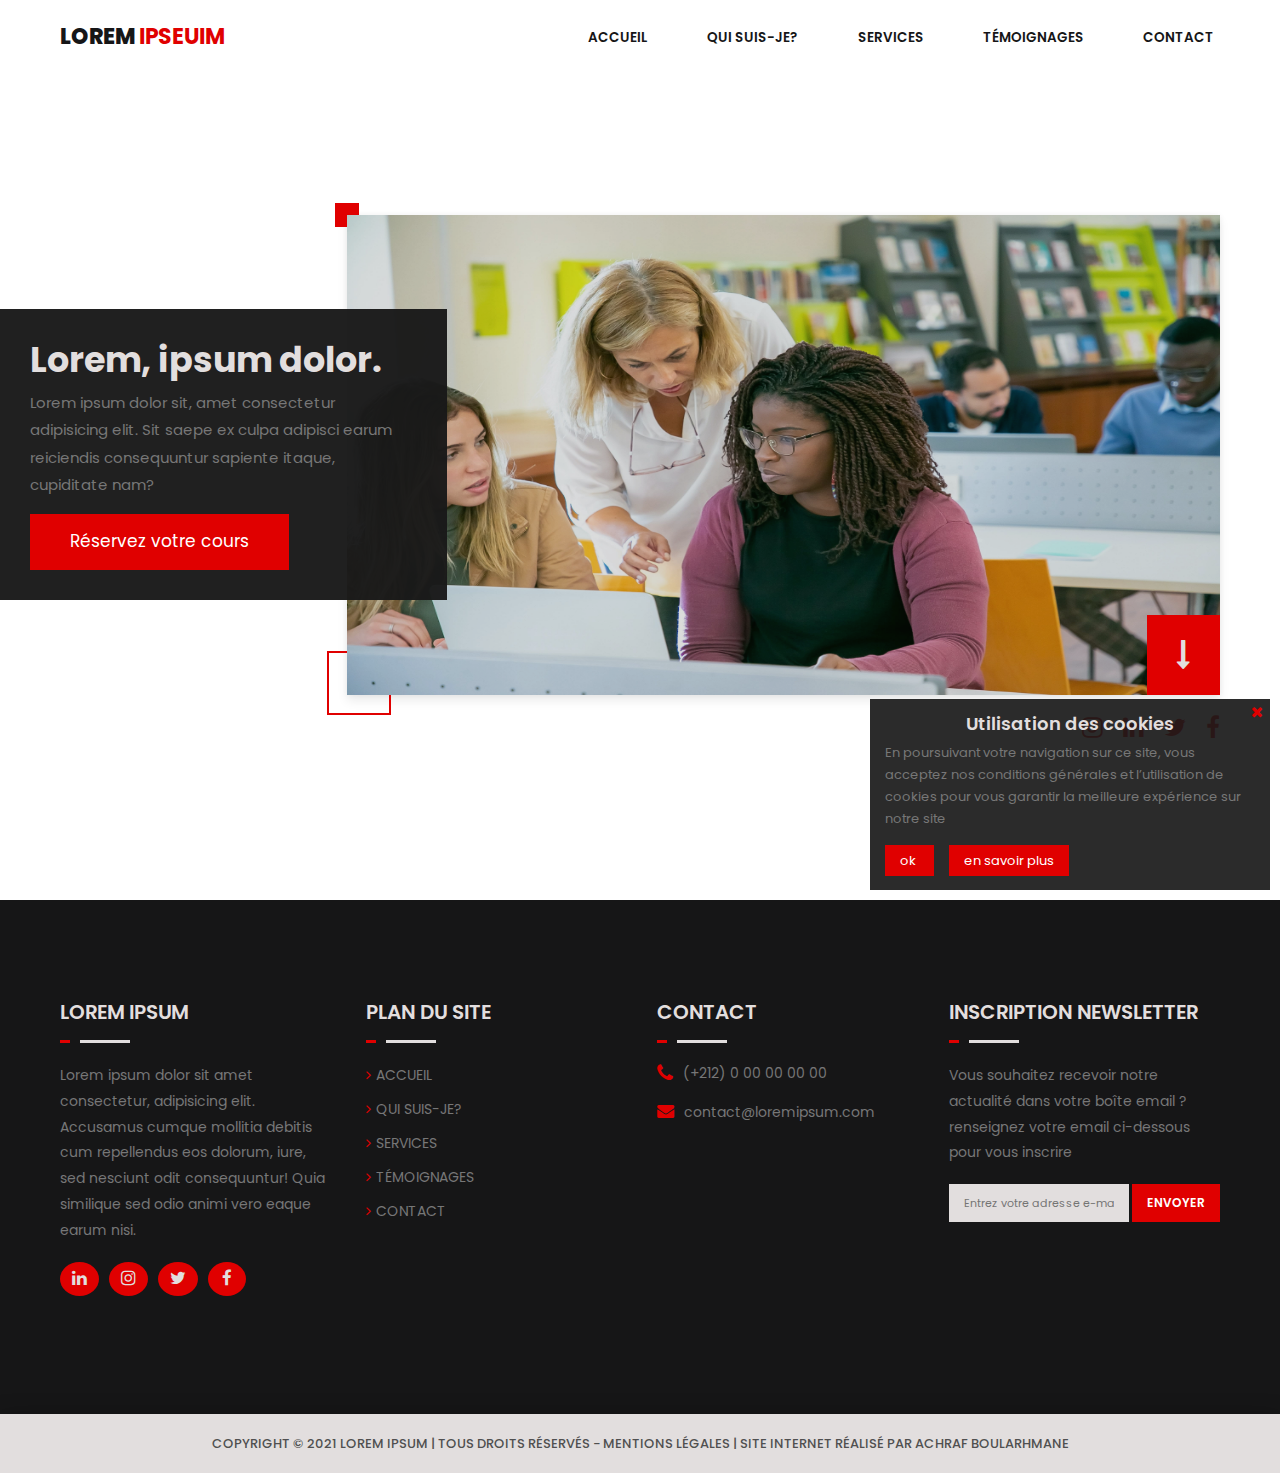
<file: services/service1.html>
<!DOCTYPE html>
<html lang="en">
  <!DOCTYPE html>
  <html lang="en">
    <head>
      <meta charset="UTF-8" />
      <meta name="viewport" content="width=device-width, initial-scale=1.0" />
      <link rel="stylesheet" href="../style.css" />
      <link rel="shortcut icon" type="image/png" href="images/Favicon-48px.png" />
      <link href="https://stackpath.bootstrapcdn.com/font-awesome/4.7.0/css/font-awesome.min.css" rel="stylesheet" />
      <link href="https://stackpath.bootstrapcdn.com/bootstrap/4.3.1/css/bootstrap.min.css" rel="stylesheet" />
      <link rel="stylesheet" href="https://cdnjs.cloudflare.com/ajax/libs/OwlCarousel2/2.3.4/assets/owl.carousel.min.css" />
      <link rel="stylesheet" href="https://cdnjs.cloudflare.com/ajax/libs/OwlCarousel2/2.3.4/assets/owl.theme.default.min.css" />
      <title>lorem ipsum | Lorem, ipsum dolor.</title>
    </head>
    <body>
      <!---------------------------------------------------------HOME SECTION------------------------------------------------------>
      <section class="home-section" id="home">
        <!-- Click to be back to top -->
        <div class="backToTop-btn" id="backTop">
          <i class="fa fa-long-arrow-up"></i>
          <a href="">Top</a>
        </div>
        <!--Cookies mentions légales-->
        <div class="cookies reveal-3" id="cookie">
          <i class="fa fa-times" aria-hidden="true" id="close-cookies" onclick="Close()"></i>
          <div class="cookies-container">
            <h2>Utilisation des cookies</h2>
            <p>En poursuivant votre navigation sur ce site, vous acceptez nos conditions générales et l’utilisation de cookies pour vous garantir la meilleure expérience sur notre site</p>
            <a href="" id="ok"> ok </a><a href="../mentions legales/mentions.html" id="ensavoirplus"> en savoir plus</a>
          </div>
        </div>
        <!--Header [navbar+logo+cookies]-->
        <div class="header-container" id="navbar">
          <header>
            <!--Menu + Logo-->
            <div class="MenuPlusLogo">
              <!-- website's logo-->
              <span class="logo-header">lorem <span> Ipseuim</span></span>
              <!--mobile version menu-->
              <div class="toggle" id="Menu" onclick="toggle()">
                <span class="one"></span>
                <span class="two"></span>
                <span class="three"></span>
                <span class="four"></span>
              </div>
              <!-- Menu -->
              <div class="mobile-navbar" id="menu-overlay" onclick="toggleoff()">
                <ul>
                  <li><a href="../index.html#home" id="Accueil">Accueil</a></li>
                  <li><a href="../index.html#qui-suis-je">Qui suis-je?</a></li>
                  <li><a href="../index.html#Services">Services</a></li>
                  <li><a href="../index.html#Temoignages">Témoignages</a></li>
                  <li><a href="../index.html#Contact">Contact</a></li>
                </ul>
              </div>
            </div>
          </header>
        </div>
        <!--Home Description + social media links-->
        <div class="home-description-container">
          <div class="home-description-cont">
            <div class="home-description-content">
              <!--Home's description-->
              <div class="home-description">
                <h1 class="reveal-2">Lorem, ipsum dolor.</h1>
                <p class="reveal-3">Lorem ipsum dolor sit, amet consectetur adipisicing elit. Sit saepe ex culpa adipisci earum reiciendis consequuntur sapiente itaque, cupiditate nam?</p>
                <button class="Decouverir-services-boutton reveal-3" onclick="location.href='./index.html#Contact'" type="button">Réservez votre cours</button>
              </div>
              <!-- home image background-->
              <div class="img-description reveal-1">
                <div class="carreau-style"></div>
                <div class="carreau2-style"></div>
                <div class="black-backgr"></div>
                <img src="../images/pexels-kampus-production-5940829.jpg" class="image" />
                <div class="next-section">
                  <a href="#qui-suis-je"><i class="fa fa-long-arrow-down"></i></a>
                </div>
              </div>
            </div>
            <!-- social media links -->
            <div class="social-icons reveal-5">
              <ul class="icons">
                <li>
                  <a href="#"><i class="fa fa-instagram" aria-hidden="true"></i></a>
                </li>
                <li>
                  <a href="#"><i class="fa fa-linkedin" aria-hidden="true"></i></a>
                </li>
                <li>
                  <a href="#"><i class="fa fa-twitter" aria-hidden="true"></i></a>
                </li>
                <li>
                  <a href="#"><i class="fa fa-facebook" aria-hidden="true"></i></a>
                </li>
              </ul>
            </div>
          </div>
        </div>
      </section>
      <!------------------------------------------------------Footer--------------------------------------------------------->
      <section class="footer section-padding">
        <div class="all-footer-parts">
          <!-- brand description -->
          <div class="brand-description">
            <h2 class="reveal-1">lorem ipsum</h2>
            <!-- Underline title-->
            <div class="underline reveal-2">
              <span class="under-two"></span>
              <span class="under-one"></span>
            </div>
            <!-- brand description text-->
            <p class="reveal-3">Lorem ipsum dolor sit amet consectetur, adipisicing elit. Accusamus cumque mollitia debitis cum repellendus eos dolorum, iure, sed nesciunt odit consequuntur! Quia similique sed odio animi vero eaque earum nisi.</p>
            <div class="footer-icons reveal-4">
              <ul>
                <li>
                  <a href="#"><i class="fa fa-linkedin" aria-hidden="true"></i></a>
                </li>
                <li>
                  <a href="#"><i class="fa fa-instagram" aria-hidden="true"></i></a>
                </li>
                <li>
                  <a href="#"><i class="fa fa-twitter" aria-hidden="true"></i></a>
                </li>
                <li>
                  <a href="#"><i class="fa fa-facebook" aria-hidden="true"></i></a>
                </li>
              </ul>
            </div>
          </div>
          <!-- plan site -->
          <div class="plan-site">
            <h2 class="reveal-1">Plan du site</h2>
            <!-- Underline title-->
            <div class="underline reveal-2">
              <span class="under-two"></span>
              <span class="under-one"></span>
            </div>
            <ul>
              <li class="reveal-1">
                <a href="./index.html#coord" class="active" id="Accueil"><i class="fa fa-angle-right"></i>Accueil</a>
              </li>
              <li class="reveal-2">
                <a href="./index.html#Apropos"><i class="fa fa-angle-right"></i>Qui suis-je?</a>
              </li>
              <li class="reveal-3">
                <a href="./index.html#Services"><i class="fa fa-angle-right"></i>Services</a>
              </li>
              <li class="reveal-4">
                <a href="./index.html#Temoignages"><i class="fa fa-angle-right"></i>Témoignages</a>
              </li>
              <li class="reveal-5">
                <a href="./index.html#Contact"><i class="fa fa-angle-right"></i>Contact</a>
              </li>
            </ul>
          </div>
          <!--contact footer-->
          <div class="contactfoot">
            <h2 class="reveal-1">contact</h2>
            <!-- Underline title-->
            <div class="underline reveal-2">
              <span class="under-two"></span>
              <span class="under-one"></span>
            </div>
            <div class="container-footer">
              <div class="reveal-3">
                <span><i class="fa fa-phone"></i></span>
                <span>(+212) 0 00 00 00 00</span>
              </div>
              <div class="reveal-4">
                <span><i class="fa fa-envelope"></i></span>
                <span>contact@loremipsum.com</span>
              </div>
            </div>
          </div>
          <!-- newsletter part-->
          <div class="inscription-newsletter">
            <h2 class="reveal-1">inscription newsletter</h2>
            <!-- Underline title-->
            <div class="underline reveal-2">
              <span class="under-two"></span>
              <span class="under-one"></span>
            </div>
            <p class="reveal-3">
              Vous souhaitez recevoir notre actualité dans votre boîte email ?<br />
              renseignez votre email ci-dessous pour vous inscrire
            </p>
            <div class="newsletter reveal-4">
              <input type="text" name="newsletter" placeholder="Entrez votre adresse e-mail *" class="input" required />
              <input type="button" name="send" value="Envoyer" class="button" />
            </div>
          </div>
        </div>
      </section>

      <!-------------------------------------------------------COPYRIGHT---------------------------------------------------->
      <div class="Copyright reveal-5">
        <span>COPYRIGHT © 2021 Lorem ipsum | Tous droits réservés - <a href="./mentions/mentions.html"> MENTIONS LÉGALES </a>| SITE INTERNET RÉALISÉ PAR <a href="www.achrafbl.com" target="_blank">Achraf Boularhmane</a></span>
      </div>
    </body>
    <script src="https://ajax.googleapis.com/ajax/libs/jquery/3.3.1/jquery.min.js"></script>
    <script src="https://code.jquery.com/jquery-3.5.1.js"></script>
    <script src="https://cdnjs.cloudflare.com/ajax/libs/OwlCarousel2/2.3.4/owl.carousel.min.js"></script>
    <script src="../script.js"></script>
  </html>
</html>
</file>
<file: style.css>
@import url("https://fonts.googleapis.com/css?family=Poppins:300,400,500,600,700,800,900&display=swap");

:root {
  --Primary-color: #161617;
  --second-color: #e00000;
  --text-color-white: #e2dede;
  --text-color-black: #505050;
  --p-color-black: #777777;
}
* {
  font-family: "Poppins", sans-serif;
  margin: 0;
  padding: 0;
  position: relative;
  box-sizing: border-box;
}
::-webkit-scrollbar {
  width: 12px;
  background: #fff;
}

::-webkit-scrollbar-thumb {
  background-color: var(--second-color);
  height: 250px;
}

/*stop scrolling*/
.stop-scrolling {
  overflow-y: hidden;
}
/* back to top button*/
.backToTop-btn {
  display: flex;
  z-index: 20;
  position: fixed;
  bottom: 10px;
  right: 5px;
  padding: 15px 30px;
  background: var(--second-color);
  cursor: pointer;
  visibility: hidden;
  opacity: 1;
}
.backToTop-btn i {
  font-size: 20px;
  color: #fff;
}
.backToTop-btn a {
  margin-left: 20px;
  font-family: "Poppins", sans-serif;
  text-decoration: none !important;
  text-transform: uppercase;
  font-size: 16px;
  font-weight: 600;
  color: #fff !important;
}
.Show-backToTop-btn {
  bottom: 40px;
  visibility: visible;
  opacity: 1;
}
/* Section's description*/
.section-description {
  padding: 0 200px;
  font-size: 15px;
  line-height: 24px;
  text-align: center;
  color: var(--text-color-black);
}
/* Section's title*/
.section-title {
  font-family: "Noto Sans JP", sans-serif;
  text-transform: uppercase;
  font-size: 40px;
  line-height: 48px;
  font-weight: 800;
  color: var(--Primary-color);
  text-align: center;
}
/*Padding for all website's parts*/
.section-padding {
  padding: 100px 60px;
}
/* Cookies */
.close-cookies {
  display: none;
}
.cookies {
  position: absolute;
  bottom: 10px;
  right: 10px;
  background: #333;
  max-width: 400px;
  padding: 15px;
  opacity: 1;
  background-color: rgba(25, 25, 25, 0.92);
  width: 100%;
  font-size: 13px;
  z-index: 13;
}
.cookies .cookies-container {
  display: block;
  padding: 5px 0px;
}
.cookies .cookies-container h2 {
  text-align: center;
  color: var(--text-color-white);
  font-weight: 600;
  line-height: 10px;
  font-size: 18px;
}
.cookies .cookies-container p {
  padding: 5px 0px;
  color: var(--p-color-black);
  line-height: 22px;
  font-size: 13px;
}
.cookies i {
  cursor: pointer;
  position: absolute;
  right: 7px;
  top: 5px;
  font-size: 15px;
  z-index: 100;
  color: var(--second-color);
}
.cookies a {
  list-style: none;
  background: var(--second-color);
  padding: 6px 15px;
  margin-right: 15px;
  text-decoration: none !important;
  color: #fff !important;
  z-index: 100;
  -webkit-appearance: none;
  -webkit-border-radius: 0;
  border-radius: 0;
}

/* Underline title*/
.underline {
  display: flex;
  padding: 10px 0;
  margin-bottom: 10px;
}
.underline .under-one {
  height: 3px;
  width: 50px;
  display: block;
}
.underline .under-two {
  display: block;
  height: 3px;
  margin-right: 10px;
  width: 10px;
}
/*onscroll animation*/
.reveal-loaded [class*="reveal-"] {
  opacity: 0;
  transform: translateY(30px);
  transition: 0s;
}
.reveal-loaded .reveal-visible {
  opacity: 1;
  transform: translateY(0px);
  transition: 1s cubic-bezier(0.5, 0, 0, 1);
}
.reveal-loaded .reveal-2 {
  transition-delay: 0.1s;
}
.reveal-loaded .reveal-3 {
  transition-delay: 0.2s;
}
.reveal-loaded .reveal-4 {
  transition-delay: 0.3s;
}
.reveal-loaded .reveal-5 {
  transition-delay: 0.4s;
}

/*------------------------------------------------------Acceuil---------------------------------------------------------*/

/* Large devices (laptops/desktops, 992px and up) */
.home-section {
  display: flex;
  flex-flow: column;
  min-height: 100vh;
}
.header-container {
  z-index: 20;
  width: 100%;
}
.home-description-container {
  display: flex;
  flex-grow: 1;
}
.home-description-container .home-description-cont {
  padding: 0px 60px 0px 0px;
  margin: auto 0;
}
.header-container header .MenuPlusLogo {
  justify-content: space-between;
  display: flex;
  align-items: center;
  padding: 20px 60px;
  min-width: 100%;
}

.header-container header .MenuPlusLogo .logo-header {
  font-family: "Poppins", sans-serif;
  font-size: 22px;
  font-weight: 800;
  text-transform: uppercase;
  color: var(--Primary-color);
}
.header-container header .MenuPlusLogo .logo-header span {
  font-family: "Poppins", sans-serif;
  color: var(--second-color);
  font-weight: 700;
  font-size: 22px;
}
.header-container header .MenuPlusLogo .mobile-navbar {
  width: 55%;
}
.header-container header .MenuPlusLogo .mobile-navbar ul {
  z-index: 13;
  text-align: right;
  margin: auto 0;
  position: relative;
  display: flex;
  justify-content: space-between;
}
.header-container header .MenuPlusLogo .mobile-navbar ul li {
  list-style: none;
}
.header-container header .MenuPlusLogo .mobile-navbar ul li a {
  position: relative;
  text-decoration: none;
  text-transform: uppercase;
  font-size: 13.5px;
  font-weight: 600;
  padding: 6px;
  color: var(--Primary-color);
  text-decoration: none;
}
.header-container header .MenuPlusLogo .mobile-navbar ul li a:hover,
header .mobile-navbar ul li a.active {
  color: var(--second-color);
  font-weight: 600;
}
.header-container header .MenuPlusLogo ul li a:hover:before,
header ul li a.active:before {
  width: 100%;
}
.fix-navbar {
  position: fixed;
  top: 0;
  width: 100%;
  z-index: 20;
  color: var(--text-color-white);
  box-shadow: 0 6px 10px rgba(0, 0, 0, 0.08), 0 0 6px rgba(0, 0, 0, 0.05);
}
.fix-navbar .MenuPlusLogo {
  transition: 1.5s;
  background: #fff;
}

.home-description-container .home-description-cont .home-description-content {
  display: flex;
}
.home-description-container .home-description-cont .home-description-content .home-description {
  z-index: 5;
  width: 600px;
  background-color: rgba(25, 25, 25, 0.97);
  color: var(--text-color-white);
  padding: 30px;
  margin-right: -100px;
  align-self: center;
}
.home-description-container .home-description-cont .home-description-content .home-description h1 {
  font-size: 35px;
  font-weight: 700;
}
.home-description-container .home-description-cont .home-description-content .home-description p {
  font-size: 15px;
  line-height: 27.3px;
  color: var(--p-color-black);
}

.home-description-container .home-description-cont .home-description-content .home-description button {
  text-decoration: none;
  outline: none;
  border: none;
  padding: 15px 40px;
  background-color: var(--second-color);
  font-size: 17px;
  color: #fff;
  cursor: pointer;
}
.home-description-container .home-description-cont .home-description-content .home-description button:hover {
  background-color: var(--Primary-color);
  border: none;
  outline: none;
  color: var(--second-color);
  font-weight: 500;
}

.home-description-container .home-description-cont .home-description-content .img-description {
  height: 480px;
  width: 100%;
  position: relative;
  z-index: 4;
  box-shadow: 0 6px 10px rgba(0, 0, 0, 0.08), 0 0 6px rgba(0, 0, 0, 0.05);
}
.home-description-container .home-description-cont .home-description-content .img-description img {
  position: relative;
  height: 480px;
  width: 100%;
  opacity: 1;
  z-index: 3;
}
.home-description-container .home-description-cont .home-description-content .img-description .black-backgr {
  z-index: 4;
  position: absolute;
  top: 0;
  left: 0;
  background-color: #111;
  opacity: 0.15;
  width: 100%;
  height: 100%;
}

.home-description-container .home-description-cont .home-description-content .img-description .carreau-style {
  position: absolute;
  bottom: 0;
  left: 0;
  border: 2px solid var(--second-color);
  padding: 30px;
  margin-bottom: -20px;
  margin-left: -20px;
  z-index: 1;
}
.home-description-container .home-description-cont .home-description-content .img-description .carreau2-style {
  position: absolute;
  top: 0;
  left: 0;
  padding: 12px;
  background-color: var(--second-color);
  margin-top: -12px;
  margin-left: -12px;
  z-index: 1;
}

.home-description-container .home-description-cont .home-description-content .img-description .next-section {
  position: absolute;
  z-index: 6;
  right: 0;
  bottom: 0;
}
.home-description-container .home-description-cont .home-description-content .img-description .next-section a {
  text-decoration: none;
  outline: none;
}
.home-description-container .home-description-cont .home-description-content .img-description .next-section i {
  margin: 0;
  padding: 25px 30px;
  font-size: 30px;
  color: var(--text-color-white);
  background-color: var(--second-color);
}
.social-icons .icons {
  display: flex;
  justify-content: flex-end;
}
.social-icons .icons li {
  list-style: none;
  padding: 0 10px;
}
.social-icons .icons li:last-child {
  padding-right: 0;
}
.social-icons .icons li a i {
  color: var(--second-color);
  font-size: 24px;
}
.social-icons .icons li a i:hover {
  color: var(--Primary-color);
}

/* Extra small devices (phones, 600px and down) */
@media only screen and (max-width: 600px) {
  .home-section {
    min-height: 100vh;
  }
  .header-container {
    position: relative;
    display: block;
  }
  .header-container header .MenuPlusLogo {
    display: flex;
    justify-content: space-between;
    padding: 10px 15px;
  }
  .MenuPlusLogo .toggle {
    position: relative;
    width: 60px;
    height: 35px;
    cursor: pointer;
    z-index: 22;
  }
  .MenuPlusLogo .toggle span {
    position: absolute;
    right: 0;
    background: var(--Primary-color);
    width: 50px;
    height: 2.5px;
    transition: 0.6s;
  }
  .MenuPlusLogo .toggle .one {
    top: 0;
  }
  .MenuPlusLogo .toggle .two,
  .MenuPlusLogo .toggle .three {
    top: 16px;
    background: var(--second-color);
    width: 30px;
  }
  header .toggle .four {
    top: 30px;
  }
  .header-container header .MenuPlusLogo .active .one,
  .header-container header .MenuPlusLogo .active .four {
    display: none;
  }
  .header-container header .MenuPlusLogo .active .two {
    transform: rotate(45deg);
    width: 30px;
    background: var(--second-color);
  }
  .header-container header .MenuPlusLogo .active .three {
    transform: rotate(-45deg);
    width: 30px;
    background: var(--second-color);
  }
  .header-container header .MenuPlusLogo .mobile-navbar.active {
    display: block;
    justify-content: space-around;
    align-items: center;
    text-align: center;
  }
  .header-container header .MenuPlusLogo .mobile-navbar {
    display: none;
    position: absolute;
    top: 0;
    left: 0;
    width: 100%;
    min-height: 100vh;
    background-color: #fff;
  }
  .header-container header .MenuPlusLogo .mobile-navbar ul {
    display: block;
    align-items: center;
    text-align: center;
    width: 100%;
    position: absolute;
    top: 50%;
    left: 50%;
    transform: translate(-50%, -50%);
  }
  .header-container header .MenuPlusLogo .mobile-navbar ul li {
    width: 100%;
    padding: 30px 0;
  }
  .header-container header .MenuPlusLogo .mobile-navbar ul li a {
    z-index: 6;
    text-decoration: none;
    color: var(--Primary-color);
    font-weight: 800;
    font-size: 18px;
    text-transform: uppercase;
  }
  .header-container header .MenuPlusLogo ul li a:hover,
  .header-container header .MenuPlusLogo ul li a.active {
    font-weight: 700;
  }

  .fix-navbar {
    display: none;
  }
  .stop-scrolling {
    overflow-y: hidden;
  }
  .home-description-container {
    padding: 0 15px;
  }
  .home-description-container .home-description-cont {
    padding: 0;
  }
  .home-description-container .home-description-cont .home-description-content {
    display: block;
  }
  .home-description-container .home-description-cont .home-description-content .home-description {
    width: 100%;
    padding: 20px;
  }
  .home-description-container .home-description-cont .home-description-content .img-description {
    margin-top: 15px;
    height: 280px;
  }
  .home-description-container .home-description-cont .home-description-content .img-description img {
    height: 280px;
  }
  .home-description-container .home-description-cont .home-description-content .img-description .carreau-style {
    padding: 15px;
    margin-bottom: -15px;
    margin-left: -10px;
  }
  .social-icons {
    align-self: flex-start;
    padding: 0px;
  }
  .social-icons .icons {
    padding: 0;
  }
  .Fixed {
    position: absolute;
  }
  .cookies {
    position: absolute;
    bottom: 10px;
    right: 15px;
  }
}
/* Small devices (portrait tablets and large phones, 600px and up) */
@media only screen and (min-width: 600px) and (max-width: 768px) {
  .header-container header .MenuPlusLogo {
    padding: 20px 20px;
  }
  .home-description-container .home-description-cont {
    padding: 20px 20px 0px 0px;
    margin: auto 0;
  }
  .header-container header .MenuPlusLogo .mobile-navbar {
    width: 70%;
  }
  .cookies {
    position: absolute;
    bottom: 10px;
    right: 20px;
  }
  .home-section {
    min-height: 100%;
  }
}
/* Medium devices (landscape tablets, 769px and up) */
@media only screen and (min-width: 769px) and (max-width: 991px) {
  .header-container header .MenuPlusLogo {
    padding: 20px 60px;
  }

  .home-section {
    min-height: 100%;
  }
}
@media only screen and (min-width: 992px) and (max-width: 1025px) {
  .home-section {
    min-height: 100%;
  }
}

/***************************************************** QUI-SUIS-JE ***************************************************/

/* Large devices (laptops/desktops, 992px and up) */

.qui-suis-je {
  background-color: var(--Primary-color);
  height: 100%;
  position: relative;
}
.qui-suis-je .section-container {
  display: flex;
  width: 100%;
  position: relative;
}
.qui-suis-je .section-container .content-box {
  width: 50%;
  color: var(--text-color-white);
  margin-right: 60px;
}
.qui-suis-je .section-container .content-box .underline .under-two {
  background-color: var(--second-color);
}
.qui-suis-je .section-container .content-box .underline .under-one {
  background-color: var(--text-color-white);
}

.qui-suis-je .section-container .content-box h2 {
  font-size: 40px;
  letter-spacing: 1px;
  line-height: 25px;
  text-transform: uppercase;
  font-weight: 900;
  padding: 10px 0;
}
.qui-suis-je .section-container .content-box p {
  font-weight: 300;
  font-size: 16px;
  letter-spacing: 1px;
  line-height: 27.3px;
  color: var(--p-color-black);
}
.qui-suis-je .section-container .img-box {
  position: relative;
  z-index: 4;
  width: 50%;
  background-position: center;
  background-repeat: no-repeat;
  background-size: cover;
  height: auto;
}
.qui-suis-je .section-container .img-box .black-backgr {
  z-index: 5;
  position: absolute;
  top: 0;
  left: 0;
  background-color: #111;
  opacity: 0.15;
  width: 100%;
  height: 100%;
}

.qui-suis-je .section-container .img-box img {
  border: 10px solid var(--text-color-white);
  position: relative;
  width: 100%;
  opacity: 1;
  height: 100%;
  z-index: 3;
}
.qui-suis-je .section-container .img-box .carreau-style {
  position: absolute;
  top: 0;
  border: 2px solid var(--second-color);
  padding: 30px;
  margin-top: -30px;
  left: 0;
  margin-left: -30px;
  z-index: 1;
}
.qui-suis-je .section-container .img-box .carreau2-style {
  position: absolute;
  bottom: 0;
  border: 2px solid var(--second-color);
  padding: 30px;
  margin-bottom: -30px;
  right: 0;
  margin-right: -30px;
  z-index: 1;
}
.icons {
  display: flex;
  margin-top: 20px;
}
.icons .icon {
  position: relative;
  display: flex;
}
.icons .icon li {
  list-style: none;
  margin-right: 10px;
  padding: 10px 14px;
  background-color: var(--second-color);
  border-radius: 50%;
  cursor: pointer;
}
.icons .icon li:nth-child(3) {
  padding: 10px 15px;
}
.icons .icon li i {
  display: inline-block;
  font-size: 18px;
  color: var(--text-color-white);
}
.icons .icon li:hover i {
  color: var(--Primary-color);
}

/* Extra small devices (phones, 600px and down) */
@media only screen and (max-width: 600px) {
  .section-padding {
    padding: 100px 10px;
  }
  .qui-suis-je .section-container {
    display: block;
  }
  .qui-suis-je .section-container .img-box {
    width: 100%;
  }

  .qui-suis-je .section-container .img-box img {
    min-height: 450px;
  }
  .qui-suis-je .section-container .img-box .carreau-style {
    padding: 10px;
    margin-top: -10px;
    margin-left: -10px;
  }
  .qui-suis-je .section-container .img-box .carreau2-style {
    padding: 10px;
    margin-bottom: -10px;
    margin-right: -10px;
  }
  .qui-suis-je .section-container .content-box {
    width: 100%;
    margin-bottom: 50px;
  }
}
/* Small devices (portrait tablets and large phones, 600px and up) */
@media only screen and (min-width: 600px) and (max-width: 768px) {
  .section-padding {
    padding: 100px 20px;
  }
  .qui-suis-je .section-container .img-box .carreau-style {
    padding: 18px;
    margin-top: -18px;
    margin-left: -18px;
  }
  .qui-suis-je .section-container .img-box .carreau2-style {
    padding: 18px;
    margin-bottom: -18px;
    margin-right: -18px;
  }
}
/* Medium devices (landscape tablets, 769px and up) */
@media only screen and (min-width: 769px) and (max-width: 991px) {
}
/*------------------------------------------------------NOS SERVICES----------------------------------------------------*/

#Services {
  background: #f6f6f6;
}

#Services .section-container .content-box .underline {
  justify-content: center;
}
#Services .section-container .content-box .underline .under-one {
  background-color: var(--Primary-color);
  text-align: center;
}
#Services .section-container .content-box .underline .under-two {
  text-align: center;
  background-color: var(--second-color);
}
#Services .section-container .services-box {
  margin-top: 100px;
}
.services-box .services-content .service {
  display: flex;
  justify-content: space-between;
}
.line-style {
  width: 5px;
  min-height: 100%;
  position: relative;
  background-color: rgb(221, 221, 221);
  z-index: 1;
  margin: 0 40px;
}
.circle1-style {
  border-radius: 50%;
  width: 15px;
  height: 15px;
  border: 2px solid var(--second-color);
  position: absolute;
  bottom: 0%;
  margin-left: -3.5px;
  background-color: var(--second-color);
  z-index: 2;
}
.circle2-style {
  border-radius: 50%;
  width: 15px;
  height: 15px;
  border: 2px solid var(--second-color);
  position: absolute;
  top: 0%;
  margin-left: -3.5px;
  background-color: var(--second-color);
  z-index: 2;
}

.services-box .services-content .service .service-img {
  width: 50%;
  height: 400px;
  position: relative;
}
.services-box .services-content .service .service-img .black-backgr {
  z-index: 4;
  position: absolute;
  top: 0;
  left: 0;
  background-color: #111;
  opacity: 0.15;
  width: 100%;
  height: 100%;
}
.services-box .services-content .service .service-img .carreau-style {
  width: 50px;
  height: 50px;
  position: absolute;
  top: -25px;
  left: -25px;
  border: 2px solid var(--second-color);
  z-index: 1;
}
.services-box .services-content .service .service-img .carreau1-style {
  width: 50px;
  height: 50px;
  position: absolute;
  top: -25px;
  right: -25px;
  border: 2px solid var(--second-color);
  z-index: 1;
}

.services-box .services-content .service .service-img img {
  position: absolute;
  width: 100%;
  z-index: 2;
  opacity: 1;
  height: 100%;
}

.services-box .services-content .service .service-description {
  padding: 40px 0;
  width: 50%;
}
.services-box .services-content .service .service-description .underline {
  padding-top: 7px;
}
.services-box .services-content .service .service-description .underline .under-one {
  width: 80px;
  background-color: var(--second-color);
}
.services-box .services-content .service .service-description h3 {
  color: var(--Primary-color);
  text-transform: uppercase;
  font-size: 25px;
  line-height: 27px;
  font-weight: 700;
}
.services-box .services-content .service .service-description p {
  color: var(--text-color-black);
  font-size: 15px;
  line-height: 25.3px;
  font-weight: 400;
  margin-bottom: 20px;
}
.services-box .services-content .service .service-description a {
  text-decoration: none;
  padding: 10px 20px;
  font-size: 14px;
  background-color: var(--second-color);
  color: #fff;
  font-weight: 600;
  text-transform: uppercase;
  margin-top: 30px;
}
.services-box .services-content .service .service-description a:hover {
  background-color: var(--Primary-color);
}

/* Extra small devices (phones, 600px and down) */
@media only screen and (max-width: 600px) {
  #Services .section-container .content-box .title-section {
    font-size: 30px;
  }
  .section-description {
    padding: 0 10px;
  }
  .services-box .services-content .service {
    display: block;
    margin-bottom: 40px;
  }
  .line-style {
    display: none;
  }
  .services-box .services-content .service .service-img .carreau-style {
    width: 20px;
    height: 20px;
    position: absolute;
    top: -10px;
    left: -10px;
    border: 2px solid var(--second-color);
    z-index: 1;
  }
  .services-box .services-content .service .service-img .carreau1-style {
    width: 20px;
    height: 20px;
    position: absolute;
    top: -10px;
    right: -10px;
    border: 2px solid var(--second-color);
    z-index: 1;
  }
  .services-box .services-content .service .service-description .underline {
    padding-top: 5px;
  }
  .services-box .services-content .service .service-img {
    margin-top: 20px;
  }
  .services-box .services-content .service .service-img img {
    height: 100%;
    margin-bottom: 20px;
  }
  .services-box .services-content .service .service-img,
  .services-box .services-content .service .service-description {
    width: 100%;
  }
  .services-box .services-content .service .service-description {
    padding: 20px 5px;
  }
}
/* Small devices (portrait tablets and large phones, 600px and up) */
@media only screen and (min-width: 600px) and (max-width: 768px) {
  .section-description {
    padding: 0 100px;
  }
}
/* Medium devices (landscape tablets, 769px and up) */
@media only screen and (min-width: 769px) and (max-width: 991px) {
}

/*----------------------------------------------------------------------Témoignages-------------------------------------------*/
#Temoignages {
  background-color: var(--Primary-color);
  color: var(--text-color-white);
  min-height: 100vh;
}
.temoignage-section .section-container {
  z-index: 2;
  position: relative;
}

.temoignage-section .section-container .content-box {
  position: relative;
  z-index: 2;
}
.temoignage-section .section-container .content-box .section-title {
  color: var(--text-color-white);
}
.temoignage-section .section-container .content-box .underline {
  justify-content: center;
}
.temoignage-section .section-container .content-box .underline .under-one {
  background-color: var(--text-color-white);
}
.temoignage-section .section-container .content-box .underline .under-two {
  background-color: var(--second-color);
}
.row {
  padding: 100px 300px;
  z-index: 2;
}
.col-md-12 {
  position: relative;
  padding: 0 !important;
}
#client-temoignage {
  margin: 0;
  background-color: #fff;
}

.col-md-12 .carreau1-style {
  position: absolute;
  top: -30px;
  left: -30px;
  width: 60px;
  height: 60px;
  border: 2px solid var(--second-color);
}
.col-md-12 .carreau-style {
  position: absolute;
  bottom: -15px;
  right: -15px;
  width: 30px;
  height: 30px;
  background-color: var(--second-color);
}

#client-temoignage .temoignage {
  padding: 25px 10px;
}

#client-temoignage .temoignage i {
  font-size: 60px;
  margin-bottom: 0px;
  color: var(--second-color);
  opacity: 0.7;
  margin-bottom: 20px;
}

.temoignage blockquote {
  font-size: 16px;
  line-height: 29px;
  border: 0;
  font-size: italic;
  color: var(--text-color-black);
  position: relative;
  text-align: center;
}
.temoignage blockquote:before,
.temoignage blockquote:after {
  font-size: 80px;
  font-size: normal;
  line-height: 1px;
  width: 30px;
  height: 30px;
  position: absolute;
}
.temoignage-auteur p {
  color: var(--text-color-black);
  font-size: 15px;
}
.temoignage-auteur img {
  width: 80px;
  height: 80px;
}
.temoignage-auteur p strong {
  display: block;
  text-transform: uppercase;
  font-weight: 800;
}
.owl-theme .owl-dots .owl-dot span {
  background-color: var(--second-color) !important;
  border-radius: 0 !important;
  width: 25px !important;
  height: 4px !important;
  margin: 15px 2px !important;
  outline: none;
}
.owl-theme .owl-dots .active span {
  background-color: var(--Primary-color) !important;
}
/* Extra small devices (phones, 600px and down) */
@media only screen and (max-width: 600px) {
  .col-md-12 .carreau1-style {
    position: absolute;
    top: -15px;
    left: -10px;
    width: 30px;
    height: 30px;
    border: 2px solid var(--second-color);
  }
  .col-md-12 .carreau-style {
    position: absolute;
    bottom: -10px;
    right: -10px;
    width: 20px;
    height: 20px;
    background-color: var(--second-color);
  }
  .row {
    padding: 100px 0px;
    z-index: 2;
  }
}
/* Small devices (portrait tablets and large phones, 600px and up) */
@media only screen and (min-width: 600px) {
}
/* Medium devices (landscape tablets, 769px and up) */
@media only screen and (min-width: 768px) and (max-width: 1025px) {
  .row {
    padding: 100px 60px;
    z-index: 2;
  }
  #Temoignages {
    min-height: 100%;
  }
}
/*------------------------------------------------------CONTACT ----------------------------------------------------*/
#Contact {
  background: #f6f6f6;
  min-height: 100vh;
}
.Contact-section .section-container .content-box {
  width: 80%;
  color: var(--third-color);
}
.Contact-section .section-container .content-box .title-section {
  font-weight: 800;
  color: var(--Primary-color);
}
.Contact-section .section-container .content-box .underline {
  justify-content: center;
}
.Contact-section .section-container .content-box .underline .under-one {
  background-color: var(--Primary-color);
}
.Contact-section .section-container .content-box .underline .under-two {
  background-color: var(--second-color);
}

.Contact-section .section-container .content-box {
  position: relative;
  width: 100%;
}

.Contact-section .section-container .contact-container {
  width: 100%;
  display: flex;
  justify-content: space-between;
  position: relative;
  margin-top: 100px;
}
.contact-container .bord {
  position: absolute;
  top: -15px;
  left: -15px;
  background-color: var(--second-color);
  width: 30px;
  height: 30px;
  z-index: 2;
}
.contact-container .bord5 {
  position: absolute;
  bottom: -15px;
  left: -15px;
  background-color: var(--second-color);
  width: 30px;
  height: 30px;
  z-index: 2;
}

.contact-container .contactForm {
  position: relative;
  width: 50%;
  box-shadow: 0 6px 10px rgba(0, 0, 0, 0.08), 0 0 6px rgba(0, 0, 0, 0.05);
  padding: 60px;
  z-index: 3;
  background-color: #fff;
}

.contact-container .contactForm h2 {
  font-size: 30px;
  color: var(--second-color);
  text-transform: uppercase;
  font-weight: 700;
  margin-bottom: 50px;
  text-align: center;
}
.contact-container.contactForm .inputbox {
  position: relative;
  width: 100%;
  margin-top: 30px;
}
.contact-container .contactForm .inputbox input,
.contact-container .contactForm .inputbox textarea {
  font-family: "Open Sans", sans-serif;
  width: 100%;
  padding: 5px 0;
  font-size: 16px;
  margin: 15px 0;
  border: none;
  border-bottom: 1px solid var(--second-color);
  outline: none;
  resize: none;
  color: var(--text-color-black);
}
.contact-container .contactForm .inputbox span {
  position: absolute;
  left: 0;
  padding: 5px 0;
  font-size: 14.5px;
  margin: 10px 0;
  pointer-events: none;
  transition: 0.5s;
  color: var(--Primary-color);
}
.contactForm .inputbox input:focus ~ span,
.contactForm .inputbox input:valid ~ span,
.contactForm .inputbox textarea:focus ~ span,
.contactForm .inputbox textarea:valid ~ span {
  color: var(--Primary-color);
  font-size: 14px;
  transform: translateY(-20px);
}
.contactForm .inputbox input[type="submit"] {
  min-width: 160px;
  background: var(--second-color);
  border: none;
  cursor: pointer;
  font-size: 15px;
  line-height: 27px;
  font-weight: lighter;
  color: #fff;
  text-transform: uppercase;
  font-weight: 600;
  -webkit-appearance: none;
  -webkit-border-radius: 0;
  border-radius: 0;
}
.contactForm .inputbox input[type="submit"] {
  padding: 10px 20px;
  width: 100px;
  -webkit-appearance: none;
  -webkit-border-radius: 0;
  border-radius: 0;
}
.contactForm .inputbox input[type="submit"]:hover {
  background: var(--Primary-color);
  color: var(--text-color-white);
}
.contact-container .contact-img-part {
  position: relative;
  width: 50%;
}

.contact-img-part .bord0 {
  position: absolute;
  top: -15px;
  right: -15px;
  height: 30px;
  width: 30px;
  background-color: var(--second-color);
  z-index: 4;
}
.contact-img-part .bord1 {
  position: absolute;
  bottom: -15px;
  right: -15px;
  height: 30px;
  width: 30px;
  background-color: var(--second-color);
  z-index: 4;
}
.contact-container .contact-img-part .black-backgr {
  z-index: 5;
  position: absolute;
  top: 0;
  left: 0;
  background-color: #111;
  opacity: 0.15;
  width: 100%;
  height: 100%;
}

.contact-container .contact-img-part .contact-image {
  position: absolute;
  top: 0;
  left: 0;
  width: 100%;
  height: 100%;
  background: url(./images/contact.jpg);
  background-size: cover;
  background-position: center;
  box-shadow: 0 6px 10px rgba(0, 0, 0, 0.08), 0 0 6px rgba(0, 0, 0, 0.05);
  z-index: 5;
}

.modal-container {
  z-index: 30;
  display: flex;
  align-items: center;
  justify-content: center;
  background-color: rgba(0, 0, 0, 0.3);
  position: fixed;
  top: 0;
  left: 0;
  height: 100vh;
  width: 100vw;
  visibility: hidden;
}
.modal-container.show {
  visibility: visible;
  z-index: 3000000000000000000000000000000000000000000000000;
}

.modal-container .confirmation-modal {
  opacity: 1;
  box-shadow: 0 4px 8px rgba(0, 0, 0, 0.3);
  padding: 30px 50px;
  border-radius: 2px;
  background: var(--text-color-white);
  width: 600px;
  max-width: 100%;
  text-align: center;
}
.modal-container .confirmation-modal h1 {
  text-align: left;
  font-size: 26px;
  color: var(--second-color);
  padding-bottom: 20px;
  border-bottom: 0.1px solid rgb(189, 188, 188);
}
.modal-container .confirmation-modal h1 i {
  color: green;
  font-size: 32px;
  margin-left: 4px;
}
.modal-container .confirmation-modal p {
  text-align: left;
  font-size: 14px;
  opacity: 0.7;
  padding: 20px 0px;
  line-height: 22.5px;
}
.modal-container .confirmation-modal button {
  background: var(--second-color);
  border: none;
  border-radius: 1px;
  box-shadow: 0 2px 4px rgba(0, 0, 0, 0.2);
  font-size: 14px;
  padding: 7px 35px;
  color: var(--text-color-white);
  cursor: pointer;
  -webkit-appearance: none;
  -webkit-border-radius: 0;
  outline: none;
}
.erreur {
  background: #ffe0e0;
  padding: 10px 10px;
  margin-bottom: 15px;
  color: #262626;
  font-size: 13px;
  display: none;
}
.erreur i {
  font-size: 16px;
  margin-right: 5px;
  color: #262626;
}

.nom.show,
.prenom.show,
.mobile.show,
.email.show,
.objet.show {
  display: block;
}

/* Extra small devices (phones, 600px and down) */
@media only screen and (max-width: 600px) {
  .Contact-section .content-box .description-section {
    padding: 0;
  }
  .Contact-section .section-container .contact-container {
    display: block;
  }
  .Contact-section .section-container .contact-container .contact-img-part {
    width: 100%;
  }
  .Contact-section .section-container .contact-container .contact-img-part .contact-image {
    min-height: 450px;
    position: relative;
  }
  .contact-container .contactForm {
    width: 100%;
    padding: 20px;
    margin-bottom: 30px;
  }
  .Contact-section .section-padding {
    padding: 100px 15px;
  }
  .contact-container .bord {
    position: absolute;
    top: -15px;
    left: -15px;
    background-color: var(--second-color);
    width: 30px;
    height: 30px;
    z-index: 2;
  }
  .contact-container .bord5 {
    position: absolute;
    bottom: -10px;
    left: -10px;
    display: none;
    width: 20px;
    height: 20px;
    z-index: 2;
  }

  .contact-img-part .bord0 {
    position: absolute;
    bottom: -10px;
    right: -10px;
    height: 20px;
    width: 20px;
    z-index: 4;
    display: none;
  }
  .contact-img-part .bord1 {
    position: absolute;
    bottom: -10px;
    right: -10px;
    height: 20px;
    width: 20px;
    background-color: red;
    z-index: 4;
  }
  .modal-container .confirmation-modal {
    padding: 30px 20px;
  }
  .modal-container {
    padding: 0 10px;
  }
  .modal-container .confirmation-modal h1 {
    font-size: 17px;
  }
  .modal-container .confirmation-modal h1 i {
    font-size: 20px;
  }
}
/* Small devices (portrait tablets and large phones, 600px and up) */
@media only screen and (min-width: 600px) and (max-width: 768px) {
  .contact-container .contactForm {
    padding: 20px;
  }
  #Contact {
    min-height: 100%;
  }
}
/* Medium devices (landscape tablets, 769px and up) */
@media only screen and (min-width: 769px) and (max-width: 1025px) {
  #Contact {
    min-height: 100%;
  }
}

/*----------------------------------------------------------------------FOOTER*-------------------------------------------*/
.footer {
  position: relative;
  background: var(--Primary-color);
}
.all-footer-parts {
  display: flex;
}
.brand-description h2,
.plan-site h2,
.contactfoot h2,
.horaire h2,
.inscription-newsletter h2 {
  color: var(--text-color-white);
  font-size: 20px;
  line-height: 24px;
  text-transform: uppercase;
  font-weight: 600;
}
.brand-description {
  width: 35%;
  padding-right: 35px;
}
.plan-site,
.contactfoot,
.inscription-newsletter {
  width: 32%;
  margin-right: 20px;
}
.inscription-newsletter {
  margin-right: 0px;
}
.brand-description .underline,
.plan-site .underline,
.contactfoot .underline,
.horaire .underline,
.inscription-newsletter .underline {
  padding-top: 8px;
}
.brand-description .underline .under-one,
.plan-site .underline .under-one,
.contactfoot .underline .under-one,
.horaire .underline .under-one,
.inscription-newsletter .underline .under-one {
  background-color: var(--text-color-white);
}
.brand-description .underline .under-two,
.plan-site .underline .under-two,
.contactfoot .underline .under-two,
.horaire .underline .under-two,
.inscription-newsletter .underline .under-two {
  background-color: var(--second-color);
}

.brand-description p,
.inscription-newsletter p {
  color: var(--p-color-black);
  font-size: 14px;
  line-height: 25.8px;
  font-weight: 400;
}
.inscription-newsletter .newsletter {
  display: flex;
  padding: 2px 0px;
}
.inscription-newsletter .newsletter .input {
  background: var(--text-color-white);
  border: none;
  width: 100%;
  padding: 10px 15px;
  font-size: 11px;
  margin-right: 3px;
  outline: none;
  -webkit-appearance: none;
  -webkit-border-radius: 0;
  border-radius: 0;
  color: var(--second-color);
}
.inscription-newsletter .newsletter .button {
  display: block;
  background: var(--second-color);
  border: none;
  color: #fff;
  padding: 10px 15px;
  text-transform: uppercase;
  cursor: pointer;
  font-weight: 550;
  font-size: 12px;
  -webkit-appearance: none;
  -webkit-border-radius: 0;
  border-radius: 0;
}
.inscription-newsletter .newsletter .button:hover {
  background: #fff;
  color: var(--Primary-color);
}
.brand-description .footer-icons {
  padding: 2px 0;
}
.brand-description .footer-icons ul {
  display: flex;
  list-style: none;
}
.brand-description .footer-icons ul li {
  background: var(--second-color);
  padding: 5px 12px;
  margin-right: 10px;
  border-radius: 50%;
}
.brand-description .footer-icons ul li:last-child {
  padding: 5px 14px;
}
.brand-description .footer-icons ul li a {
  text-decoration: none;
}
.brand-description .footer-icons ul li a i {
  color: var(--text-color-white);
  font-size: 17px;
}
.horaire {
  border: none;
}
.plan-site ul {
  list-style: none;
}
.plan-site ul li {
  padding: 5px 0px;
}
.plan-site ul li:first-child {
  padding-top: 0px;
}

.plan-site ul li a {
  text-decoration: none;
  text-transform: uppercase;
  color: var(--p-color-black);
  font-size: 14px;
  line-height: 21.8px;
  font-weight: 400;
}
.plan-site ul li a:hover {
  color: var(--text-color-white);
}
.plan-site ul li a i {
  color: var(--second-color);
  padding-right: 5px;
  font-size: 14px;
}
.contactfoot .container-footer div {
  padding-bottom: 15px;
  display: flex;
}
.contactfoot .container-footer div span {
  font-size: 14px;
  font-weight: 400;
  line-height: 21.8px;
  color: var(--p-color-black);
  text-align: left;
}
.contactfoot .container-footer div span i {
  font-size: 20px;
  color: var(--second-color);
  cursor: pointer;
  margin-right: 10px;
}

.contactfoot .container-footer div span i:hover {
  color: var(--text-color-white);
}
.contactfoot .container-footer div span .fa-envelope {
  font-size: 17px;
}
/* Extra small devices (phones, 600px and down) */
@media only screen and (max-width: 600px) {
  .all-footer-parts {
    display: block;
  }
  .all-footer-parts .plan-site,
  .all-footer-parts .contactfoot,
  .all-footer-parts .horaire,
  .all-footer-parts .inscription-newsletter {
    width: 100%;
    padding: 20px 0;
  }
  .all-footer-parts.inscription-newsletter {
    padding-bottom: 0;
  }
  .all-footer-parts {
    width: 100%;
    margin-left: 0px;
  }

  .brand-description {
    width: 100%;
  }
  .brand-description p {
    font-size: 13px;
  }
  .brand-description h2,
  .plan-site h2,
  .contactfoot h2,
  .horaire h2,
  .inscription-newsletter h2 {
    font-size: 22px;
  }
  .brand-description,
  .plan-site,
  .contactfoot,
  .horaire {
    width: 100%;
    border: none;
  }
  .plan-site ul li a {
    font-size: 13px;
  }
  .contactfoot .container-footer span {
    font-size: 13px;
  }
  .horaire .horaire-douveture {
    font-size: 13px;
  }
  .inscription-newsletter p {
    font-size: 13px;
  }
  .inscription-newsletter .newsletter .button {
    font-size: 11px;
  }
}
/* Small devices (portrait tablets and large phones, 600px and up) */
@media only screen and (min-width: 600px) and (max-width: 768px) {
}
/* Medium devices (landscape tablets, 769px and up) */
@media only screen and (min-width: 769px) and (max-width: 991px) {
}

/*---------------------------------------------------------COPYRIGHT---------------------------------------------------*/
.Copyright {
  background: var(--text-color-white);
  padding: 20px 60px;
  color: var(--text-color-black);
  font-size: 13px;
  text-align: center;
  text-transform: uppercase;
  box-shadow: 0 15px 30px rgba(0, 0, 0, 0.9);
}
.Copyright span {
  font-weight: 500;
}

.Copyright a {
  text-transform: uppercase;
  color: var(--text-color-black);
  text-decoration: none;
  font-size: 13px;
  font-weight: 500;
}
.Copyright a:hover {
  text-decoration: underline;
  color: var(--second-color);
}

/* Extra small devices (phones, 600px and down) */
@media only screen and (max-width: 600px) {
  .Copyright {
    padding: 10px 15px;
    font-size: 13px;
  }
  .Copyright a {
    font-size: 13px;
  }
}
/* Small devices (portrait tablets and large phones, 600px and up) */
@media only screen and (min-width: 600px) and (max-width: 768px) {
  .Copyright {
    padding: 10px 15px;
    font-size: 13px;
  }
  .Copyright a {
    font-size: 13px;
  }
}
/* Medium devices (landscape tablets, 769px and up) */
@media only screen and (min-width: 769px) and (max-width: 991px) {
}
</file>
